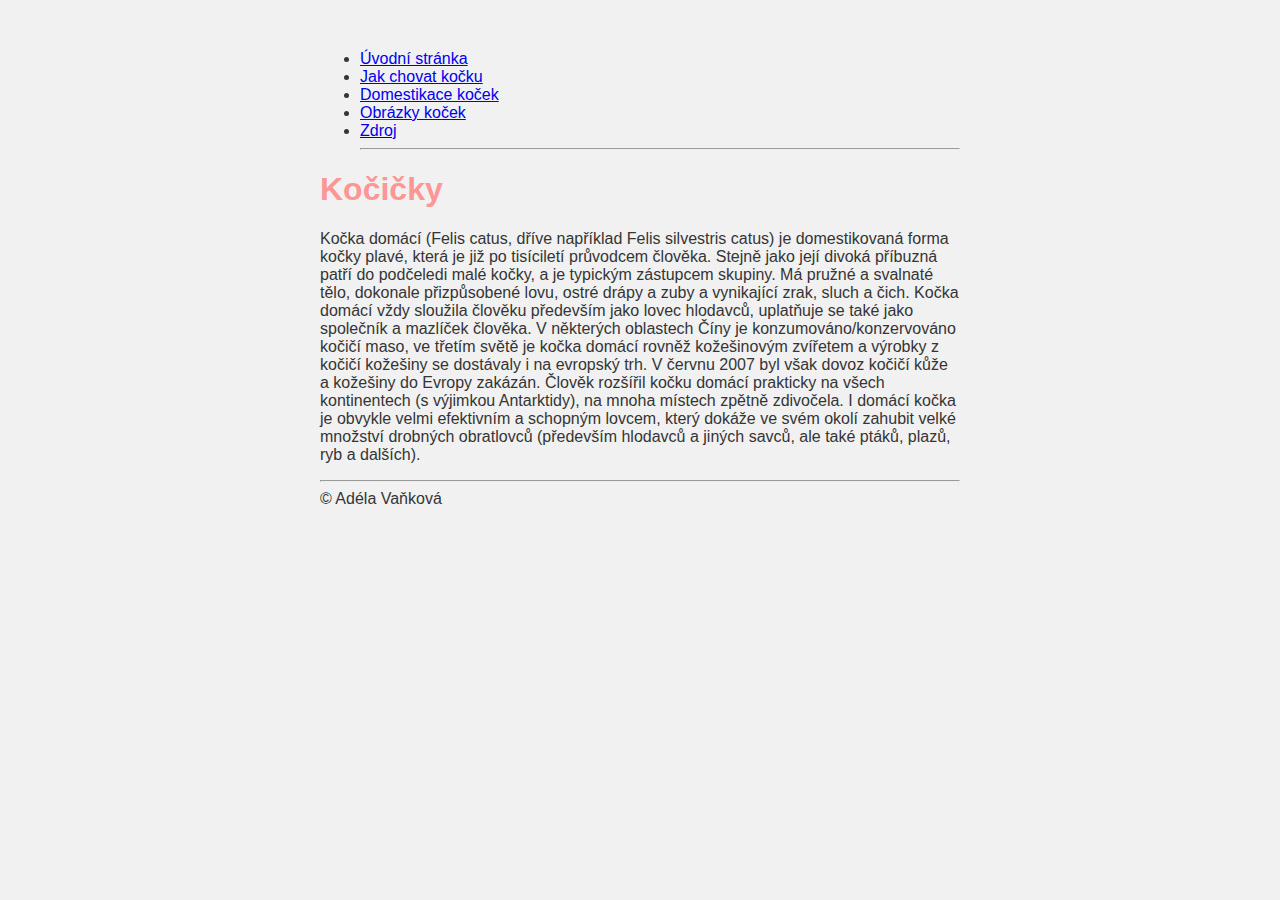
<file: index.html>
<head>
<link rel="stylesheet" href="style.css">
<title>Úvodní stránka</title>
</head>

<body>
<header>
<ul>
<li><a href="index.html">Úvodní stránka</a></li>
<li><a href="1.html">Jak chovat kočku</a></li>
<li><a href="2.html">Domestikace koček</a></li>
<li><a href="3.html">Obrázky koček</a></li>
<li><a href="https://cs.wikipedia.org/wiki/Ko%C4%8Dka_dom%C3%A1c%C3%AD">Zdroj</a></li>
<hr>
</ul>
</header>
<main>
<h1>Kočičky</h1>
<p>
Kočka domácí (Felis catus, dříve například Felis silvestris catus) je domestikovaná forma kočky plavé, která
je již po tisíciletí průvodcem člověka. Stejně jako její divoká příbuzná patří do podčeledi malé kočky, a je
typickým zástupcem skupiny. Má pružné a svalnaté tělo, dokonale přizpůsobené lovu, ostré drápy a zuby a
vynikající zrak, sluch a čich. Kočka domácí vždy sloužila člověku především jako lovec hlodavců, uplatňuje
se také jako společník a mazlíček člověka.
V některých oblastech Číny je konzumováno/konzervováno kočičí maso, ve třetím světě je kočka domácí
rovněž kožešinovým zvířetem a výrobky z kočičí kožešiny se dostávaly i na evropský trh. V červnu 2007 byl
však dovoz kočičí kůže a kožešiny do Evropy zakázán.
Člověk rozšířil kočku domácí prakticky na všech kontinentech (s výjimkou Antarktidy), na mnoha místech
zpětně zdivočela.
I domácí kočka je obvykle velmi efektivním a schopným lovcem, který dokáže ve svém okolí zahubit velké
množství drobných obratlovců (především hlodavců a jiných savců, ale také ptáků, plazů, ryb a dalších).
</p>
</main>
<footer>
<hr>
&copy; Adéla Vaňková
</footer>
</body>

</html>
</file>
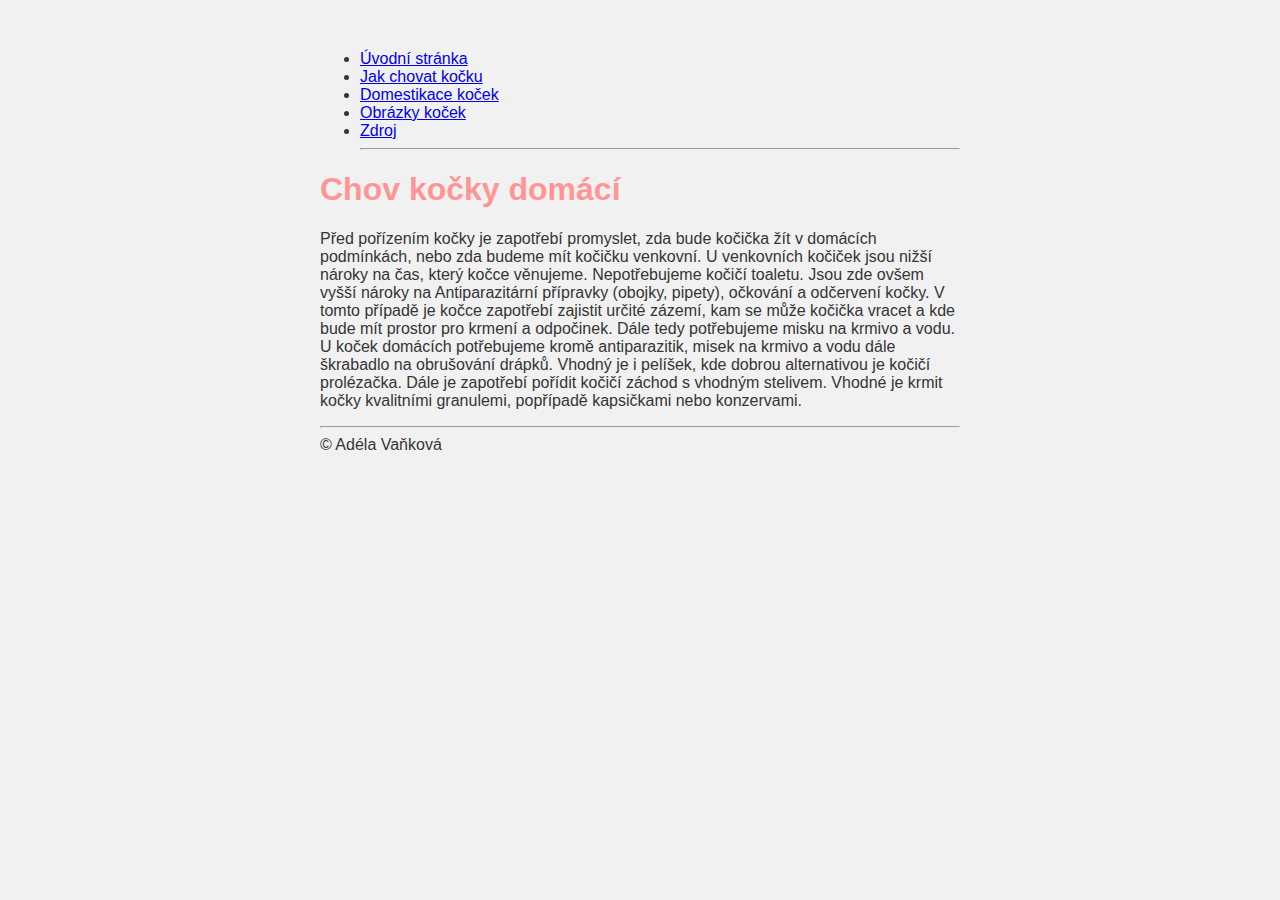
<file: 1.html>
<head>
<link rel="stylesheet" href="style.css">
<title>Document</title>
</head>

<body>
<header>
<ul>
<li><a href="index.html">Úvodní stránka</a></li>
<li><a href="1.html">Jak chovat kočku</a></li>
<li><a href="2.html">Domestikace koček</a></li>
<li><a href="3.html">Obrázky koček</a></li>
<li><a href="https://cs.wikipedia.org/wiki/Ko%C4%8Dka_dom%C3%A1c%C3%AD">Zdroj</a></li>
<hr>
</ul>
</header>
<main>
<h1>Chov kočky domácí</h1>
<p>
Před pořízením kočky je zapotřebí promyslet, zda bude kočička žít v domácích podmínkách, nebo zda budeme mít
kočičku venkovní. U venkovních kočiček jsou nižší nároky na čas, který kočce věnujeme. Nepotřebujeme kočičí
toaletu. Jsou zde ovšem vyšší nároky na Antiparazitární přípravky (obojky, pipety), očkování a odčervení
kočky.
V tomto případě je kočce zapotřebí zajistit určité zázemí, kam se může kočička vracet a kde bude mít prostor
pro
krmení a odpočinek. Dále tedy potřebujeme misku na krmivo a vodu. U koček domácích potřebujeme kromě
antiparazitik, misek na krmivo a vodu dále škrabadlo na obrušování drápků. Vhodný je i pelíšek, kde dobrou
alternativou je kočičí prolézačka. Dále je zapotřebí pořídit kočičí záchod s vhodným stelivem. Vhodné je
krmit
kočky kvalitními granulemi, popřípadě kapsičkami nebo konzervami.
</p>
</main>
<footer>
<hr>
&copy; Adéla Vaňková
</footer>
</body>
</file>
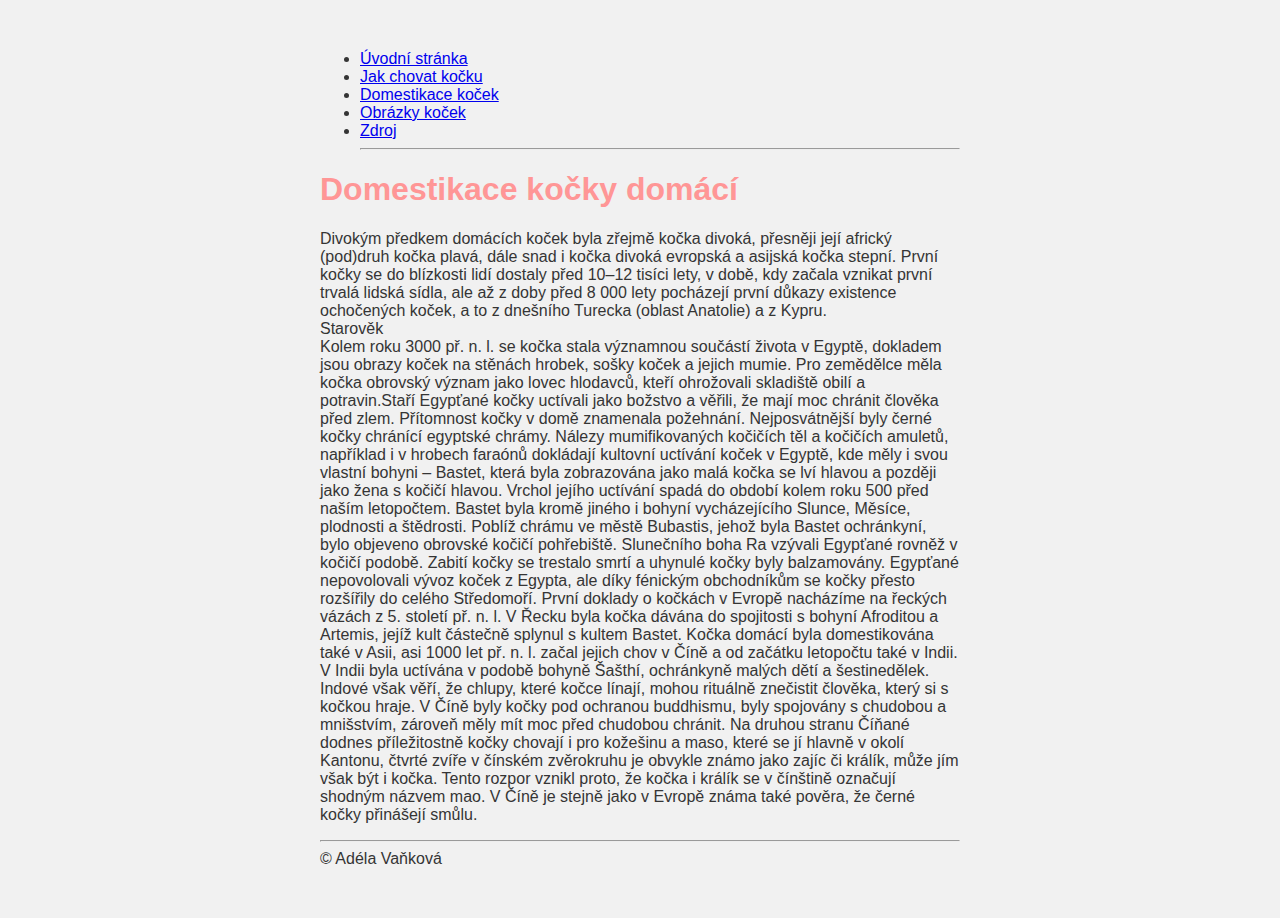
<file: 2.html>
<head>
<link rel="stylesheet" href="style.css">
<title>Úvodní stránka</title>
</head>

<body>
<header>
<ul>
<li><a href="index.html">Úvodní stránka</a></li>
<li><a href="1.html">Jak chovat kočku</a></li>
<li><a href="2.html">Domestikace koček</a></li>
<li><a href="3.html">Obrázky koček</a></li>
<li><a href="https://cs.wikipedia.org/wiki/Ko%C4%8Dka_dom%C3%A1c%C3%AD">Zdroj</a></li>
<hr>
</ul>
</header>
<main>
<h1>Domestikace kočky domácí</h1>
<p>
Divokým předkem domácích koček byla zřejmě kočka divoká, přesněji její africký (pod)druh kočka plavá, dále snad i kočka
divoká evropská a asijská kočka stepní. První kočky se do blízkosti lidí dostaly před 10–12 tisíci lety, v době, kdy
začala vznikat první trvalá lidská sídla, ale až z doby před 8 000 lety pocházejí první důkazy existence ochočených
koček, a to z dnešního Turecka (oblast Anatolie) a z Kypru.
<br>
<bold>Starověk</bold><br> Kolem roku 3000 př. n. l. se kočka stala významnou součástí života v Egyptě, dokladem jsou
obrazy koček na stěnách hrobek, sošky koček a jejich mumie. Pro zemědělce měla kočka obrovský význam jako lovec
hlodavců, kteří ohrožovali skladiště obilí a potravin.Staří Egypťané kočky uctívali jako božstvo a věřili, že mají moc
chránit člověka před zlem. Přítomnost kočky v domě znamenala požehnání. Nejposvátnější byly černé kočky chránící
egyptské chrámy. Nálezy mumifikovaných kočičích těl a kočičích amuletů, například i v hrobech faraónů dokládají kultovní
uctívání koček v Egyptě, kde měly i svou vlastní bohyni – Bastet, která byla zobrazována jako malá kočka se lví hlavou a
později jako žena s kočičí hlavou. Vrchol jejího uctívání spadá do období kolem roku 500 před naším letopočtem. Bastet
byla kromě jiného i bohyní vycházejícího Slunce, Měsíce, plodnosti a štědrosti. Poblíž chrámu ve městě Bubastis, jehož
byla Bastet ochránkyní, bylo objeveno obrovské kočičí pohřebiště. Slunečního boha Ra vzývali Egypťané rovněž v kočičí
podobě. Zabití kočky se trestalo smrtí a uhynulé kočky byly balzamovány. Egypťané nepovolovali vývoz koček z Egypta, ale
díky fénickým obchodníkům se kočky přesto rozšířily do celého Středomoří. První doklady o kočkách v Evropě nacházíme na
řeckých vázách z 5. století př. n. l. V Řecku byla kočka dávána do spojitosti s bohyní Afroditou a Artemis, jejíž kult
částečně splynul s kultem Bastet.

Kočka domácí byla domestikována také v Asii, asi 1000 let př. n. l. začal jejich chov v Číně a od začátku letopočtu také
v Indii. V Indii byla uctívána v podobě bohyně Šašthí, ochránkyně malých dětí a šestinedělek. Indové však věří, že
chlupy, které kočce línají, mohou rituálně znečistit člověka, který si s kočkou hraje. V Číně byly kočky pod ochranou
buddhismu, byly spojovány s chudobou a mnišstvím, zároveň měly mít moc před chudobou chránit. Na druhou stranu Číňané
dodnes příležitostně kočky chovají i pro kožešinu a maso, které se jí hlavně v okolí Kantonu, čtvrté zvíře v čínském
zvěrokruhu je obvykle známo jako zajíc či králík, může jím však být i kočka. Tento rozpor vznikl proto, že kočka i
králík se v čínštině označují shodným názvem mao. V Číně je stejně jako v Evropě známa také pověra, že černé kočky
přinášejí smůlu.
</p>
</main>
<footer>
<hr>
&copy; Adéla Vaňková
</footer>
</body>

</html>
</file>
<file: style.css>
body {
    background-color: #f1f1f1;
    margin: auto;
    width: 640px; 
    padding: 50px;
    font-family: 'Lexend Deca', sans-serif; 
    color: #353535;
}

h1 {
    color:#ff9696;
}

table, th, td {
    border: 1px solid;
    border-collapse: collapse;
}

img {
    width: 500px;
}
</file>
